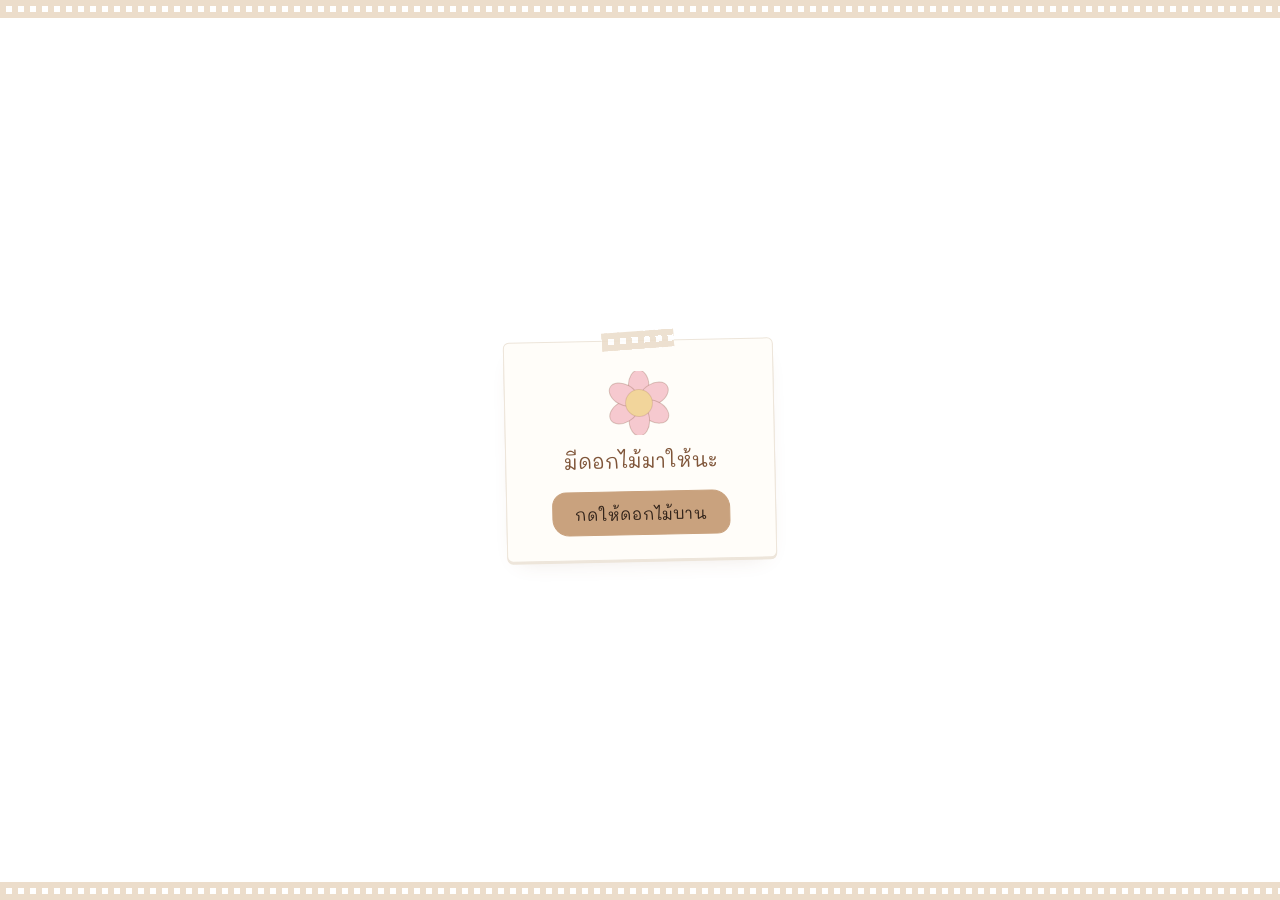
<file: flowers.html>
<!DOCTYPE html>
<html lang="th">

<head>
    <meta charset="UTF-8">
    <meta name="viewport" content="width=device-width, initial-scale=1.0">
    <title>ดอกไม้ให้นะ</title>
    <link rel="preconnect" href="https://fonts.googleapis.com">
    <link rel="preconnect" href="https://fonts.gstatic.com" crossorigin>
    <link href="https://fonts.googleapis.com/css2?family=Kanit:wght@300;400;500;700&family=Mali:wght@400;500;600&family=Caveat:wght@500&display=swap" rel="stylesheet">
    <link rel="stylesheet" href="theme.css">
    <link rel="stylesheet" href="scrapbook.css">
    <script src="scrapbook.js"></script>
    <style>
        * { margin: 0; padding: 0; box-sizing: border-box; }

        html, body { height: 100%; overflow: hidden; overscroll-behavior: none; }
        body { position: relative; }   /* ให้ของที่ลอย/ร่วงถูกตัดขอบ ไม่ดันหน้าจอให้เลื่อนข้าง */

        body {
            font-family: 'Kanit', sans-serif;
            background: var(--bg-color);   /* พื้นขาวล้วน */
            -webkit-tap-highlight-color: transparent;
            user-select: none;
        }

        /* ---------- ข้อความด้านบน ---------- */
        .title {
            position: absolute;
            top: calc(env(safe-area-inset-top, 0px) + 9vh);
            width: 100%;
            text-align: center;
            padding: 0 32px;
            color: var(--heading-color);
            opacity: 0;
            transform: translateY(14px);
            transition: opacity 1s ease, transform 1.2s cubic-bezier(.22, .9, .3, 1);
            z-index: 5;
        }
        .title .sb-card { animation: none; max-width: 290px; padding: 24px 18px 18px; }
        .title h1 { font-family: 'Mali', 'Kanit', sans-serif; font-size: 24px; font-weight: 500; line-height: 1.4; }
        .title p { font-family: 'Mali', 'Kanit', sans-serif; font-size: 15px; color: var(--accent-color); margin-top: 4px; }
        body.bloomed .title { opacity: 1; transform: none; }

        /* ---------- สวนดอกไม้ ---------- */
        .garden {
            position: absolute;
            left: 0; right: 0; bottom: 0;
            height: 70vh;
        }

        /* กระดาษคราฟต์ขอบฉีก เหมือนดอกไม้โผล่ออกมาจากกระดาษห่อ */
        .ground {
            position: absolute;
            left: 0; right: 0; bottom: 0;
            height: 14vh;
            background: #EDDFCC;
            clip-path: polygon(0 18%, 6% 10%, 12% 16%, 19% 6%, 26% 14%, 33% 8%, 41% 15%, 48% 5%, 56% 13%, 63% 7%, 71% 16%, 78% 9%, 86% 15%, 93% 6%, 100% 12%, 100% 100%, 0 100%);
            z-index: 4;   /* บังโคนก้านทุกดอก */
        }

        .flower {
            position: absolute;
            bottom: 4vh;
            transform-origin: bottom center;
            cursor: pointer;
            z-index: 2;
        }

        .flower .sway {
            transform-origin: bottom center;
            animation: sway 4.5s ease-in-out infinite;
        }

        .flower .stem {
            width: 3px;
            margin: 0 auto;
            background: #9DB487;
            border-radius: 2px;
            height: 0;
            transition: height 1.8s cubic-bezier(.22, .9, .3, 1);   /* ค่อยๆ งอก ไม่เด้ง */
            position: relative;
        }
        .flower .leaf {
            position: absolute;
            width: 22px; height: 12px;
            background: #A9C193;
            border-radius: 0 100% 0 100%;
            top: 45%;
            transform: scale(0);
            transition: transform 0.9s 1s cubic-bezier(.22, .9, .3, 1);
        }
        .flower .leaf.l { right: 4px; transform-origin: right center; border-radius: 100% 0 100% 0; }
        .flower .leaf.r { left: 4px; transform-origin: left center; top: 60%; }

        .flower .head {
            position: absolute;
            left: 50%;
            bottom: 100%;
            transform: translate(-50%, 50%) scale(0);
            transition: transform 1.1s cubic-bezier(.22, .9, .3, 1);
        }
        .flower .head svg { display: block; overflow: visible; }
        .flower .bounce { animation: none; }

        body.bloomed .flower .leaf { transform: scale(1); }
        body.bloomed .flower .head { transform: translate(-50%, 50%) scale(1); }

        .flower.boing .head { animation: boing 0.8s ease-in-out; }

        .face .eye { animation: blink 4s infinite; transform-box: fill-box; transform-origin: center; }

        @keyframes sway {
            0%, 100% { transform: rotate(-3deg); }
            50% { transform: rotate(3deg); }
        }
        @keyframes boing {
            0% { transform: translate(-50%, 50%) scale(1); }
            35% { transform: translate(-50%, 50%) scale(1.12, 0.92) rotate(-4deg); }
            70% { transform: translate(-50%, 50%) scale(0.97, 1.05) rotate(2deg); }
            100% { transform: translate(-50%, 50%) scale(1); }
        }
        @keyframes blink {
            0%, 92%, 100% { transform: scaleY(1); }
            95% { transform: scaleY(0.1); }
        }

        /* ---------- หัวใจ/กลีบที่ลอย ---------- */
        .floaty {
            position: absolute;
            pointer-events: none;
            z-index: 6;
            animation: floatUp linear forwards;
        }
        @keyframes floatUp {
            0% { transform: translate(0, 0) rotate(0deg); opacity: 0; }
            10% { opacity: .9; }
            85% { opacity: .9; }
            100% { transform: translate(var(--dx), 110vh) rotate(var(--rot)); opacity: 0; }
        }
        .pop {
            position: absolute;
            pointer-events: none;
            z-index: 7;
            font-size: 22px;
            animation: pop 1s ease-out forwards;
        }
        @keyframes pop {
            0% { transform: translate(-50%, 0) scale(0.4); opacity: 1; }
            100% { transform: translate(calc(-50% + var(--dx)), -90px) scale(1.2); opacity: 0; }
        }

        /* ---------- หน้าเริ่ม (กดให้ดอกไม้บาน) ---------- */
        #start {
            position: fixed;
            inset: 0;
            display: flex;
            flex-direction: column;
            align-items: center;
            justify-content: center;
            gap: 18px;
            z-index: 20;
            background: var(--bg-color);
            transition: opacity 0.6s ease;
            padding: 0 16px;
            text-align: center;
        }
        #start.hide { opacity: 0; pointer-events: none; }
        #start .sb-card { max-width: 270px; }
        #start .bud { display: inline-block; margin-bottom: 6px; animation: wiggle 3s ease-in-out infinite; }
        #start p { color: var(--heading-color); font-family: 'Mali', 'Kanit', sans-serif; font-size: 20px; margin-bottom: 18px; }
        @keyframes wiggle {
            0%, 100% { transform: rotate(-6deg); }
            50% { transform: rotate(6deg) translateY(-3px); }
        }

        /* ---------- ปุ่มเพลง ---------- */
        #music {
            position: fixed;
            top: calc(env(safe-area-inset-top, 0px) + 28px); right: 14px;
            width: 44px; height: 44px;
            border-radius: 50%;
            border: 1.5px solid var(--accent-color);
            font-size: 20px;
            color: var(--heading-color);
            cursor: pointer;
            z-index: 10;
            background: var(--bg-color);
            opacity: 0;
            transition: opacity 0.5s ease;
        }
        body.bloomed #music { opacity: 1; }
        #music.playing { animation: spin 3s linear infinite; }
        @keyframes spin { to { transform: rotate(360deg); } }

        .hint {
            position: absolute;
            bottom: calc(env(safe-area-inset-bottom, 0px) + 26px);
            width: 100%;
            text-align: center;
            font-family: 'Mali', 'Kanit', sans-serif;
            font-size: 15px;
            color: var(--heading-color);
            opacity: 0;
            z-index: 5;
            transition: opacity 0.8s 2s ease;
        }
        body.bloomed .hint { opacity: 0.75; }

        @media (prefers-reduced-motion: reduce) {
            .flower .sway, .face .eye, #music.playing, #start .bud { animation: none; }
        }
    </style>
</head>

<body>
    <div id="start">
        <div class="sb-tape sb-tape--top"></div>
        <div class="sb-card">
            <div class="sb-tape sb-tape--piece"></div>
            <div class="bud" id="bud"></div>
            <p>มีดอกไม้มาให้นะ</p>
            <button id="startButton" class="sb-btn sb-btn--fill">กดให้ดอกไม้บาน</button>
        </div>
        <div class="sb-tape sb-tape--bottom"></div>
    </div>

    <div class="sb-tape sb-tape--top"></div>
    <div class="sb-stickers" aria-hidden="true">
        <span class="sb-sticker" data-kind="heart"   data-x="10" data-y="9"  data-size="36" data-rotate="-14" data-color="#EDB8C4"></span>
        <span class="sb-sticker" data-kind="bow"     data-x="88" data-y="31" data-size="44" data-rotate="14"  data-color="#D9A0B0"></span>
        <span class="sb-sticker" data-kind="star"    data-x="9"  data-y="30" data-size="28" data-rotate="-10" data-color="#F2CD6B"></span>
        <span class="sb-sticker" data-kind="button"  data-x="78" data-y="7"  data-size="26" data-rotate="8"   data-color="#DCC3A5"></span>
        <span class="sb-sticker" data-kind="sparkle" data-x="34" data-y="6"  data-size="12" data-color="#C9A27E"></span>
        <span class="sb-sticker" data-kind="sparkle" data-x="94" data-y="18" data-size="12" data-color="#C9A27E"></span>
        <span class="sb-sticker" data-kind="sparkle" data-x="5"  data-y="20" data-size="12" data-color="#C9A27E"></span>
        <span class="sb-sticker" data-kind="sparkle" data-x="60" data-y="36" data-size="14" data-color="#C9A27E"></span>
    </div>

    <button id="music" aria-label="เปิด/ปิดเพลง">♫</button>

    <div class="title">
        <div class="sb-card" data-sb-origin>
            <div class="sb-tape sb-tape--piece"></div>
            <h1>สุขสันต์วันเกิดนะ 🤎</h1>
            <p>ดอกไม้ทั้งสวนนี้ให้คนพิเศษ</p>
        </div>
    </div>

    <div class="garden" id="garden">
        <div class="ground"></div>
    </div>
    <div class="hint">ลองจิ้มดอกไม้ดูสิ</div>

    <audio id="song" src="song/sound.mp3" loop preload="auto"></audio>

    <script>
        const garden = document.getElementById('garden');
        const song = document.getElementById('song');
        const musicBtn = document.getElementById('music');
        const start = document.getElementById('start');

        // สีกลีบ: โทนพาสเทลเข้ากับธีมลาเต้
        const palettes = [
            { petal: '#F6C9CF', center: '#F2D59B' },
            { petal: '#FBE3C8', center: '#E8B07A' },
            { petal: '#F3D4E6', center: '#F5D88A' },
            { petal: '#FFF4E6', center: '#E9C189' },
            { petal: '#EBDCC9', center: '#C9A27E' },
            { petal: '#FAD4C0', center: '#F2D59B' },
        ];

        // ใส่หน้ายิ้มให้ดอกไม้ไหม (สไตล์สมุดภาพ = ไม่ใส่, เปลี่ยนเป็น true ได้)
        const SHOW_FACES = false;

        // สร้าง SVG ดอกไม้
        function flowerSVG(size, { petal, center }, petals, smile) {
            const r = size / 2;
            let shapes = '';
            for (let i = 0; i < petals; i++) {
                const a = (360 / petals) * i;
                shapes += `<ellipse cx="0" cy="${-r * 0.55}" rx="${r * 0.32}" ry="${r * 0.48}" fill="${petal}" stroke="rgba(127,85,57,0.28)" stroke-width="1" transform="rotate(${a})"/>`;
            }
            const c = r * 0.42;
            const face = smile ? `
                <g class="face">
                    <ellipse class="eye" cx="${-c * 0.35}" cy="${-c * 0.12}" rx="${c * 0.09}" ry="${c * 0.14}" fill="#4A3B32"/>
                    <ellipse class="eye" cx="${c * 0.35}" cy="${-c * 0.12}" rx="${c * 0.09}" ry="${c * 0.14}" fill="#4A3B32"/>
                    <ellipse cx="${-c * 0.6}" cy="${c * 0.22}" rx="${c * 0.16}" ry="${c * 0.1}" fill="#F2A7A7" opacity="0.8"/>
                    <ellipse cx="${c * 0.6}" cy="${c * 0.22}" rx="${c * 0.16}" ry="${c * 0.1}" fill="#F2A7A7" opacity="0.8"/>
                    <path d="M ${-c * 0.22} ${c * 0.18} Q 0 ${c * 0.45} ${c * 0.22} ${c * 0.18}" stroke="#4A3B32" stroke-width="${Math.max(1.5, c * 0.07)}" fill="none" stroke-linecap="round"/>
                </g>` : '';
            return `<svg width="${size}" height="${size}" viewBox="${-r} ${-r} ${size} ${size}">
                ${shapes}
                <circle r="${c}" fill="${center}" stroke="rgba(127,85,57,0.18)" stroke-width="1"/>
                ${face}
            </svg>`;
        }

        // วางดอกไม้หลายดอกเรียงกันแบบสุ่มเล็กน้อย
        function plantFlowers() {
            const w = window.innerWidth;
            const count = Math.max(6, Math.min(13, Math.round(w / 85)));
            const gardenH = garden.clientHeight || window.innerHeight * 0.7;

            for (let i = 0; i < count; i++) {
                const isFront = i % 2 === 0;
                const size = Math.round((isFront ? 70 : 54) + Math.random() * 26);
                const stemH = Math.round(gardenH * (isFront ? 0.22 : 0.38) + Math.random() * gardenH * 0.16);
                const x = ((i + 0.5) / count) * 100 + (Math.random() * 4 - 2);
                const pal = palettes[i % palettes.length];
                const petals = [5, 6, 8][i % 3];

                const flower = document.createElement('div');
                flower.className = 'flower';
                flower.style.left = `calc(${x}% - ${size / 2}px)`;
                flower.style.width = size + 'px';
                flower.style.zIndex = isFront ? 3 : 1;
                flower.innerHTML = `
                    <div class="sway" style="animation-delay:${(-Math.random() * 4.5).toFixed(2)}s; animation-duration:${(4 + Math.random() * 1.5).toFixed(2)}s">
                        <div class="stem" data-h="${stemH}">
                            <span class="leaf l"></span>
                            <span class="leaf r"></span>
                            <div class="head" style="transition-delay:${(0.6 + i * 0.12).toFixed(2)}s">
                                <div class="bounce">${flowerSVG(size, pal, petals, SHOW_FACES)}</div>
                            </div>
                        </div>
                    </div>`;
                flower.querySelector('.stem').style.transitionDelay = (i * 0.12).toFixed(2) + 's';
                flower.addEventListener('pointerdown', (e) => boing(flower, e));
                garden.appendChild(flower);
            }
        }

        function growFlowers() {
            document.querySelectorAll('.stem').forEach(stem => {
                stem.style.height = stem.dataset.h + 'px';
            });
            document.body.classList.add('bloomed');
            // สติกเกอร์ค่อยๆ กระจายออกจากหลังการ์ดหัวข้อ
            setTimeout(() => Scrapbook.init(document.body), 500);
            // หลังบานเสร็จ ให้หัวดอกเด้งได้ทันทีโดยไม่มี delay
            setTimeout(() => {
                document.querySelectorAll('.flower .head').forEach(h => h.style.transitionDelay = '0s');
            }, 3000);
        }

        // จิ้มดอกไม้: เด้งดึ๋ง + มีหัวใจเด้งออกมา
        function boing(flower, e) {
            flower.classList.remove('boing');
            void flower.offsetWidth;
            flower.classList.add('boing');

            const icons = ['🤎', '💗', '✨', '🌸'];
            for (let i = 0; i < 3; i++) {
                const p = document.createElement('div');
                p.className = 'pop';
                p.textContent = icons[Math.floor(Math.random() * icons.length)];
                p.style.left = e.clientX + 'px';
                p.style.top = (e.clientY - 20) + 'px';
                p.style.setProperty('--dx', (Math.random() * 80 - 40) + 'px');
                p.style.animationDelay = (i * 0.08) + 's';
                document.body.appendChild(p);
                setTimeout(() => p.remove(), 1300);
            }
        }

        // กลีบดอกไม้ค่อยๆ ร่วงลงมา
        function spawnFloaty() {
            const f = document.createElement('div');
            f.className = 'floaty';
            const color = palettes[Math.floor(Math.random() * palettes.length)].petal;
            const w = 8 + Math.random() * 8;
            f.innerHTML = `<svg width="${w}" height="${w * 1.4}" viewBox="0 0 10 14"><path d="M5 0C9 3 10 9 5 14C0 9 1 3 5 0Z" fill="${color}" stroke="rgba(127,85,57,.25)" stroke-width=".6"/></svg>`;
            f.style.left = (2 + Math.random() * 92) + 'vw';
            f.style.top = '-5vh';
            f.style.setProperty('--dx', (Math.random() * 120 - 60) + 'px');
            f.style.setProperty('--rot', (Math.random() * 540 - 270) + 'deg');
            const dur = 9 + Math.random() * 5;
            f.style.animationDuration = dur + 's';
            document.body.appendChild(f);
            setTimeout(() => f.remove(), dur * 1000);
        }

        function playSong() {
            song.play().then(() => musicBtn.classList.add('playing')).catch(() => {});
        }

        musicBtn.addEventListener('click', () => {
            if (song.paused) {
                playSong();
                musicBtn.style.opacity = '';
            } else {
                song.pause();
                musicBtn.classList.remove('playing');
                musicBtn.style.opacity = '0.45';   // ปิดเพลงอยู่
            }
        });

        document.getElementById('startButton').addEventListener('click', () => {
            playSong(); // การกดปุ่มทำให้เบราว์เซอร์ยอมเล่นเพลง
            start.classList.add('hide');
            growFlowers();
            if (!matchMedia('(prefers-reduced-motion: reduce)').matches) setInterval(spawnFloaty, 900);
        });

        document.getElementById('bud').innerHTML = flowerSVG(64, palettes[0], 6, false);

        if (document.readyState === 'complete') plantFlowers();
        else window.addEventListener('load', plantFlowers);
    </script>
</body>

</html>
</file>
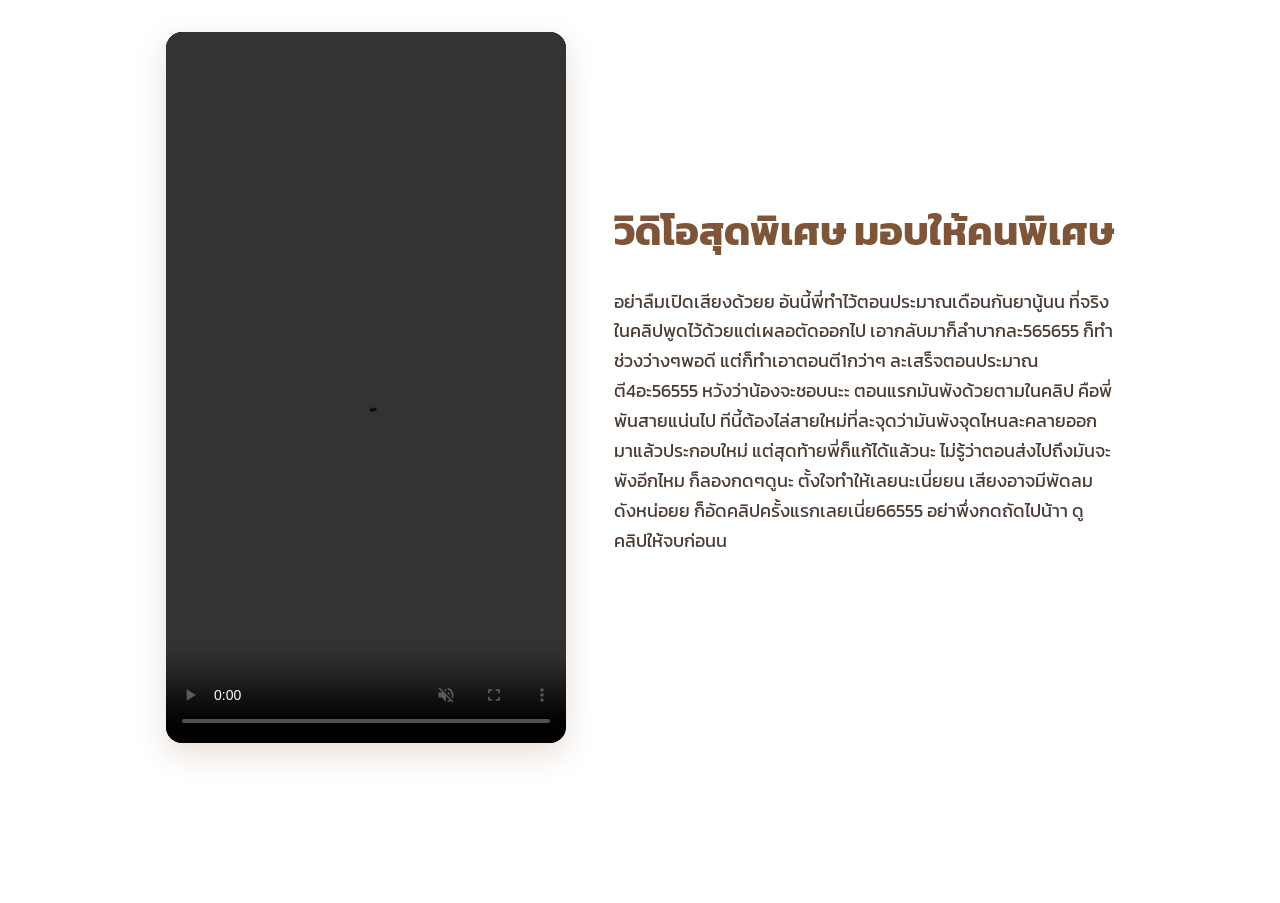
<file: video-solutions-thai.html>
<!DOCTYPE html>
<html lang="th">
<head>
    <meta charset="UTF-8">
    <meta name="viewport" content="width=device-width, initial-scale=1.0">
    <title>วิดีโอสุดพิเศษ</title>
    
    <link rel="preconnect" href="https://fonts.googleapis.com">
    <link rel="preconnect" href="https://fonts.gstatic.com" crossorigin>
    <link href="https://fonts.googleapis.com/css2?family=Kanit:wght@400;700&display=swap" rel="stylesheet">

    <link rel="stylesheet" href="theme.css">
    <style>

        body {
            background-color: var(--bg-color);
            font-family: 'Kanit', sans-serif;
            margin: 0;
            padding: 2rem; 
            box-sizing: border-box;
            display: flex;
            align-items: center;
            justify-content: center;
            min-height: 100vh;
            opacity: 0; 
            animation: fadeInPage 1.5s ease-in-out forwards;
            
            /* (แก้ไข) เพิ่มพื้นที่ด้านล่าง 10rem (160px) */
            padding-bottom: 10rem;
        }
        
        @keyframes fadeInPage {
            from { opacity: 0; transform: translateY(20px); }
            to { opacity: 1; transform: translateY(0); }
        }
        
        /* Overlay สำหรับการเปลี่ยนหน้า */
        #transition-overlay {
            position: fixed;
            top: 0;
            left: 0;
            width: 100vw;
            height: 100vh;
            background-color: var(--text-color);
            opacity: 0;
            visibility: hidden;
            z-index: 9999;
            pointer-events: none;
            transition: opacity 1.5s ease-in-out, visibility 1.5s ease-in-out;
        }
        
        #transition-overlay.visible {
            opacity: 1;
            visibility: visible;
        }

        /* --- Layout หลัก (วิดีโอซ้าย + ข้อความขวา) --- */
        .main-layout {
            display: flex;
            align-items: center;
            justify-content: center;
            gap: 3rem;
            max-width: 1000px;
            width: 100%;
        }
        
        .description-container {
            flex-basis: 50%;
        }
        
        .description-container h1 {
            color: var(--heading-color);
            font-size: 2.5rem;
            font-weight: 700;
            margin-top: 0;
        }
        
        .description-container p {
            color: var(--text-color);
            font-size: 1.1rem;
            line-height: 1.7;
        }
        
        /* --- กรอบวิดีโอ (ซ้าย) --- */
        .video-container {
            flex-basis: 50%;
            max-width: 400px; 
            width: 100%;
        }

        .video-responsive-wrapper {
            position: relative;
            height: 0;
            overflow: hidden;
            border-radius: 1rem;
            background: #000;
            box-shadow: 0 10px 30px var(--shadow-color);
            padding-bottom: 177.77%; /* 16:9 แนวตั้ง */
        }

        .video-responsive-wrapper video {
            position: absolute;
            top: 0;
            left: 0;
            width: 100%;
            height: 100%;
            border: 0;
            border-radius: 1rem;
            object-fit: cover;
        }
        
        /* --- ปุ่มถัดไป (แก้ไข) --- */
        .next-button-container {
            position: fixed;
            bottom: 2rem;
            right: 2rem; /* (แก้ไข) ย้ายไปมุมขวาล่าง */
            z-index: 1000;
            opacity: 0;
            visibility: hidden;
            transition: opacity 0.5s ease, visibility 0.5s ease;
        }

        .next-button-container.visible {
            opacity: 1;
            visibility: visible;
        }

        .next-button {
            border: none;
            border-radius: 50px;
            padding: 12px 24px;
            font-size: 1rem;
            font-weight: 600;
            cursor: pointer;
            box-shadow: 0 8px 25px rgba(176, 137, 104, 0.4);
            transition: all 0.3s ease;
            font-family: 'Kanit', sans-serif;
        }

        .next-button:hover {
            transform: scale(1.05);
        }

        /* --- Responsive สำหรับมือถือ --- */
        @media (max-width: 768px) {
            body {
                padding: 1rem;
                padding-bottom: 10rem; /* (แก้ไข) เพิ่มพื้นที่ด้านล่างในมือถือด้วย */
                display: block; 
            }
            
            .main-layout {
                flex-direction: column;
                gap: 2rem;
            }
            
            .video-container {
                max-width: 300px; 
                margin: 0 auto;
            }
            
            .description-container h1 {
                font-size: 1.8rem;
                text-align: center;
            }
            
            .description-container p {
                font-size: 1rem;
                text-align: center;
            }
            
            /* (แก้ไข) ลบ CSS ที่ทำให้ปุ่มขยายเต็มจอออก */
            /* ปุ่มจะใช้สไตล์ .next-button-container (มุมขวาล่าง) ตามปกติ */
        }

    </style>
</head>
<body>

    <div id="transition-overlay"></div>

    <div class="main-layout">
        <div class="video-container">
            <div class="video-responsive-wrapper">
                <video controls autoplay muted loop playsinline>
                    <source src="https://github.com/chokunkie02/Ketsari/releases/download/video/lv_0_20251030094306_2.mp4" type="video/mp4">
                    เบราว์เซอร์ของคุณไม่รองรับแท็กวิดีโอ
                </video>
            </div>
        </div>
        
        <div class="description-container">
            <h1>วิดิโอสุดพิเศษ มอบให้คนพิเศษ</h1>
            <p>
                 อย่าลืมเปิดเสียงด้วยย อันนี้พี่ทำไว้ตอนประมาณเดือนกันยานู้นน ที่จริงในคลิปพูดไว้ด้วยแต่เผลอตัดออกไป เอากลับมาก็ลำบากละ565655
                ก็ทำช่วงว่างๆพอดี แต่ก็ทำเอาตอนตี1กว่าๆ ละเสร็จตอนประมาณตี4อะ56555 หวังว่าน้องจะชอบนะะ ตอนแรกมันพังด้วยตามในคลิป 
                คือพี่พันสายแน่นไป ทีนี้ต้องไล่สายใหม่ที่ละจุดว่ามันพังจุดไหนละคลายออกมาแล้วประกอบใหม่
                แต่สุดท้ายพี่ก็แก้ได้แล้วนะ ไม่รู้ว่าตอนส่งไปถึงมันจะพังอีกไหม ก็ลองกดๆดูนะ ตั้งใจทำให้เลยนะเนี่ยยน เสียงอาจมีพัดลมดังหน่อยย ก็อัดคลิปครั้งแรกเลยเนี่ย66555
                อย่าพึ่งกดถัดไปน้าา ดูคลิปให้จบก่อนน
            </p>
        </div>
    </div>

    <div class="next-button-container" id="nextButtonContainer">
        <button class="theme-button next-button" onclick="goToNext()">
            ถัดไป
        </button>
    </div>

    <script>
        // ฟังก์ชันสำหรับ Fade-out และเปลี่ยนหน้า
        function goToNext() {
            const overlay = document.getElementById('transition-overlay');
            if (overlay) {
                overlay.classList.add('visible');
            }
            
            // รอ 1.5 วินาที ให้เอฟเฟกต์ Fade-out ทำงานเสร็จ
            setTimeout(() => {
                window.location.href = 'page2.html'; // ไปยังหน้าที่ 2
            }, 1500); 
        }

        // ตั้งเวลา 10 วินาที (10000ms) ให้ปุ่มปรากฏขึ้น
        window.addEventListener('load', () => {
            setTimeout(() => {
                const nextButtonContainer = document.getElementById('nextButtonContainer');
                if (nextButtonContainer) {
                    nextButtonContainer.classList.add('visible');
                }
            }, 10000); // 10 วินาที
        });
    </script>

</body>
</html>
</file>
<file: theme.css>
:root {
    /* ขาว + ลาเต้ : พื้นขาวเป็นหลัก สีลาเต้เป็นสีเน้นสีเดียว */
    --bg-color: #FFFFFF;
    --paper-color: #FFFDF9;
    --paper-line: #EDE5DA;
    --surface-color: #F5EDE0;
    --accent-soft: #EBDCC9;
    --accent-color: #C9A27E;
    --heading-color: #7F5539;
    --text-color: #4A3B32;
    --shadow-color: rgba(127, 85, 57, 0.2);
    --button-text: #302219;
}

body {
    color: var(--text-color);
}

.theme-button {
    background-color: var(--accent-color);
    color: var(--button-text);
}

.theme-button:hover {
    background-color: var(--heading-color);
    color: var(--bg-color);
}
</file>
<file: scrapbook.css>
/* =====================================================================
   Scrapbook / collage kit — mobile-first
   ใช้คู่กับ theme.css และ scrapbook.js
   ===================================================================== */

.sb-hand { font-family: 'Mali', 'Kanit', cursive; }
.sb-script { font-family: 'Caveat', 'Mali', cursive; }

/* --- หน้าแบบสมุด: เต็มจอมือถือ, เนื้อหาอยู่ครึ่งบน (คีย์บอร์ดจะไม่บัง) --- */
.sb-page {
    height: 100vh;
    height: 100dvh;
    padding: 0 !important;
    align-items: stretch !important;
    background: var(--bg-color);
}
.sb-collage {
    position: relative;
    width: 100%;
    max-width: 480px;
    height: 100%;
    margin: 0 auto;
    overflow: hidden;
    padding: calc(env(safe-area-inset-top, 0px) + max(84px, 16vh)) 22px calc(env(safe-area-inset-bottom, 0px) + 40px);
}

/* หน้าที่ไม่มีช่องพิมพ์ (นับถอยหลัง/เค้ก) → วางการ์ดกลางจอ */
.sb-collage--center {
    display: flex;
    flex-direction: column;
    align-items: center;
    justify-content: center;
    padding-top: calc(env(safe-area-inset-top, 0px) + 40px);
    padding-bottom: calc(env(safe-area-inset-bottom, 0px) + 40px);
}

/* --- เทปลายสก๊อต (gingham washi tape) --- */
.sb-tape {
    position: absolute;
    left: 0;
    right: 0;
    height: 18px;
    background-color: var(--bg-color);
    background-image:
        repeating-linear-gradient(0deg, var(--accent-soft) 0 6px, transparent 6px 12px),
        repeating-linear-gradient(90deg, var(--accent-soft) 0 6px, transparent 6px 12px);
    opacity: 0.95;
    z-index: 4;
}
.sb-tape--top { top: env(safe-area-inset-top, 0px); }
.sb-tape--bottom { bottom: env(safe-area-inset-bottom, 0px); }
.sb-tape--piece {
    left: 50%;
    right: auto;
    top: -10px;
    width: 72px;
    margin-left: -36px;
    transform: rotate(-3deg);
    opacity: 0.85;
}
.sb-label {
    position: absolute;
    top: calc(env(safe-area-inset-top, 0px) + 26px);
    left: 0;
    right: 0;
    text-align: center;
    font-size: 20px;
    color: var(--accent-color);
    z-index: 4;
}

/* --- การ์ดกระดาษ --- */
.sb-card {
    position: relative;
    z-index: 3;
    margin: 0 auto;
    width: 100%;
    max-width: 320px;
    padding: 30px 22px 24px;
    background: var(--paper-color);
    border: 1px solid var(--paper-line);
    border-radius: 6px;
    box-shadow: 0 2px 0 var(--paper-line), 0 10px 24px -14px var(--shadow-color);
    text-align: center;
    transform: rotate(-1.2deg);
    animation: sb-card-in 1s cubic-bezier(.22, .9, .3, 1) both;
}
@keyframes sb-card-in {
    from { opacity: 0; transform: translateY(14px) rotate(-1.2deg); }
    to   { opacity: 1; transform: translateY(0) rotate(-1.2deg); }
}

/* --- ปุ่มแบบลายมือ --- */
.sb-btn {
    font-family: 'Mali', 'Kanit', sans-serif;
    font-size: 16px;
    min-height: 44px;            /* ขนาดนิ้วกดบนมือถือ */
    padding: 8px 22px;
    border-radius: 14px 18px 13px 17px;  /* ขอบไม่เท่ากันให้ดูวาดมือ */
    border: 1.5px solid var(--accent-color);
    background: var(--bg-color);
    color: var(--heading-color);
    cursor: pointer;
    transition: transform .2s ease;
    -webkit-tap-highlight-color: transparent;
}
.sb-btn--fill {
    background: var(--accent-color);
    color: var(--button-text);
}
.sb-btn:active { transform: scale(.95) rotate(-1deg); }
@media (hover: hover) {
    .sb-btn:hover { animation: sb-wiggle .5s ease-in-out; }
}
@keyframes sb-wiggle {
    0%, 100% { transform: rotate(0); }
    30% { transform: rotate(-2deg); }
    70% { transform: rotate(2deg); }
}

/* --- สติกเกอร์ ---
   3 ชั้นแยกกันเพื่อไม่ให้ transform ชนกัน:
   .sb-sticker  = ตำแหน่ง + กระจายออกตอนเปิด (transform) + parallax (translate)
   .sb-float    = ลอยเบาๆ ตลอดเวลา */
.sb-stickers { position: absolute; inset: 0; pointer-events: none; }  /* ไม่ใส่ z-index: ให้สติกเกอร์บางชิ้นแปะทับการ์ดได้ */
.sb-sticker {
    position: absolute;
    width: var(--s, 40px);
    height: var(--s, 40px);
    margin: calc(var(--s, 40px) / -2) 0 0 calc(var(--s, 40px) / -2);
    transform: rotate(var(--r, 0deg));
    translate: 0 var(--py, 0px);
    transition: transform 1.8s cubic-bezier(.22, .9, .3, 1), opacity .7s ease;
    will-change: transform;
    z-index: 2;
}
.sb-sticker[data-front] { z-index: 4; }   /* แปะทับขอบการ์ด */
.sb-sticker.is-gathered {
    transform: translate(var(--dx, 0px), var(--dy, 0px)) rotate(0deg) scale(.3);
    opacity: 0;
    transition: none;
}
.sb-sticker svg { width: 100%; height: 100%; display: block; overflow: visible; }
.sb-float {
    display: block;
    width: 100%;
    height: 100%;
    animation: sb-float var(--fd, 5s) ease-in-out var(--fdl, 0s) infinite;
}
@keyframes sb-float {
    0%, 100% { transform: translateY(0) rotate(0deg); }
    50% { transform: translateY(-4px) rotate(2.5deg); }
}
.sb-sticker[data-kind="sparkle"] .sb-float { animation-name: sb-twinkle; }
@keyframes sb-twinkle {
    0%, 100% { opacity: .25; transform: scale(.8); }
    50% { opacity: 1; transform: scale(1); }
}

@media (prefers-reduced-motion: reduce) {
    .sb-card, .sb-float { animation: none !important; }
    .sb-sticker { transition: none !important; }
}
</file>
